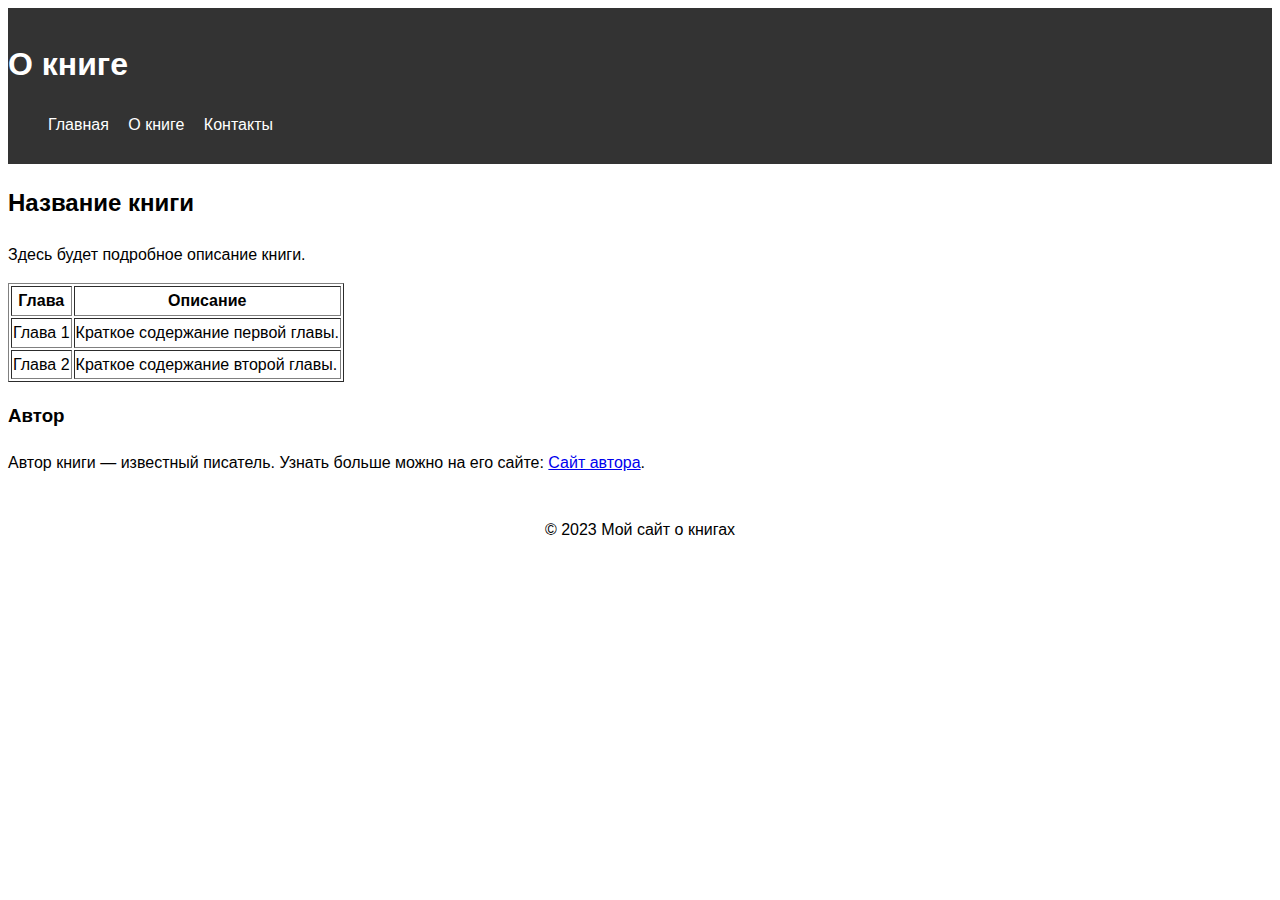
<file: page1.html>
<!DOCTYPE html>
<html lang="ru">
<head>
    <meta charset="UTF-8">
    <meta name="viewport" content="width=device-width, initial-scale=1.0">
    <title>О книге</title>
    <link rel="stylesheet" href="styles.css">
</head>
<body>
    <header>
        <h1>О книге</h1>
        <nav>
            <ul>
                <li><a href="index.html">Главная</a></li>
                <li><a href="about.html">О книге</a></li>
                <li><a href="contact.html">Контакты</a></li>
            </ul>
        </nav>
    </header>
    <main>
        <h2>Название книги</h2>
        <p>Здесь будет подробное описание книги.</p>

        <table border="1">
            <tr>
                <th>Глава</th>
                <th>Описание</th>
            </tr>
            <tr>
                <td>Глава 1</td>
                <td>Краткое содержание первой главы.</td>
            </tr>
            <tr>
                <td>Глава 2</td>
                <td>Краткое содержание второй главы.</td>
            </tr>
        </table>

        <h3>Автор</h3>
        <p>Автор книги — известный писатель. Узнать больше можно на его сайте: 
            <a href="https://yulikaa03.github.io/yuliya/index.html" target="_blank">Сайт автора</a>.
        </p>

    </main>
    <footer>
        <p>&copy; 2023 Мой сайт о книгах</p>
    </footer>
</body>
</html>
</file>
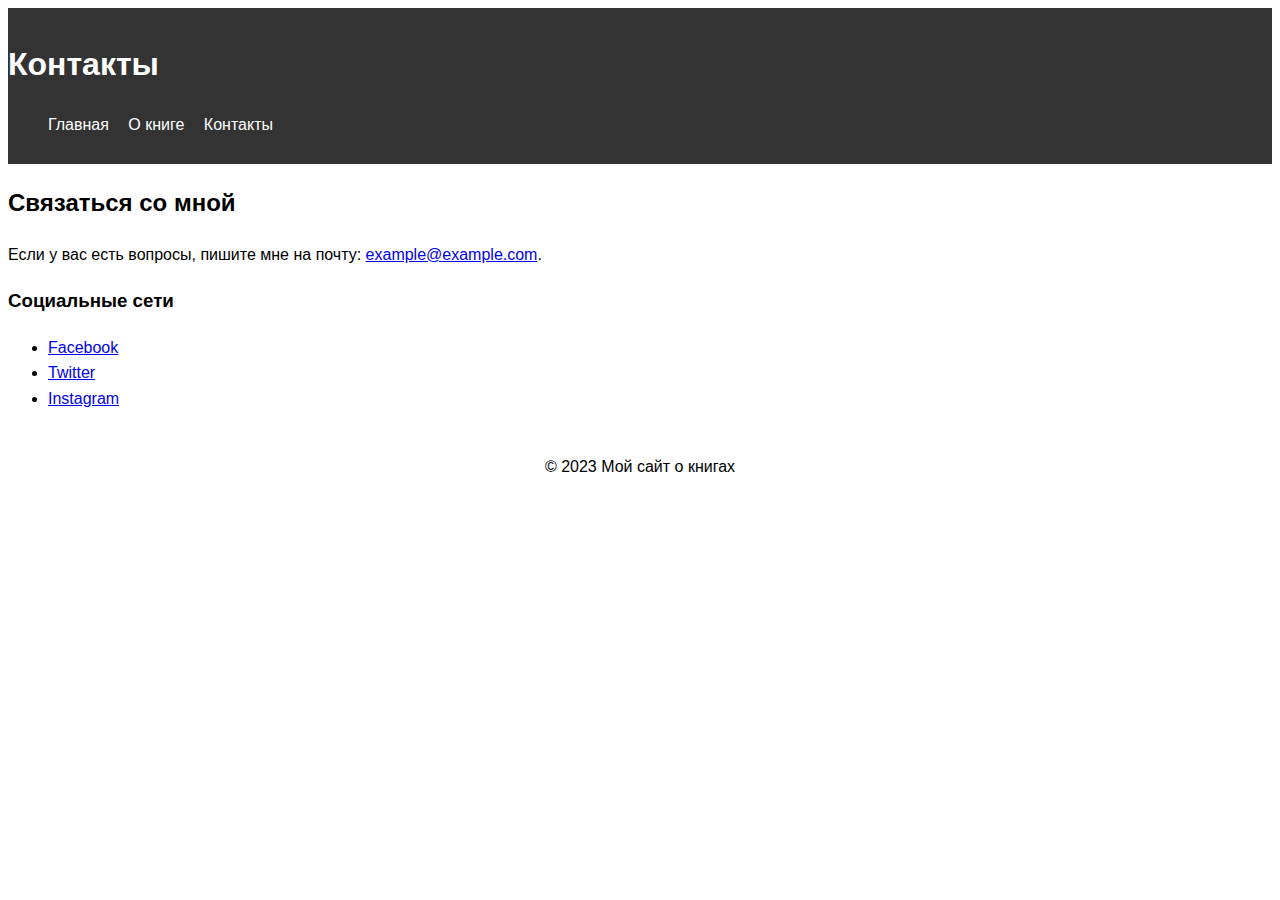
<file: page2.html>
<!DOCTYPE html>
<html lang="ru">
<head>
    <meta charset="UTF-8">
    <meta name="viewport" content="width=device-width, initial-scale=1.0">
    <title>Контакты</title>
    <link rel="stylesheet" href="styles.css">
</head>
<body>
    <header>
        <h1>Контакты</h1>
        <nav>
            <ul>
                <li><a href="index.html">Главная</a></li>
                                <li><a href="about.html">О книге</a></li>
                <li><a href="contact.html">Контакты</a></li>
            </ul>
        </nav>
    </header>
    <main>
        <h2>Связаться со мной</h2>
        <p>Если у вас есть вопросы, пишите мне на почту: 
            <a href="mailto:example@example.com">example@example.com</a>.
        </p>

        <h3>Социальные сети</h3>
        <ul>
            <li><a href="https://www.facebook.com" target="_blank">Facebook</a></li>
            <li><a href="https://www.twitter.com" target="_blank">Twitter</a></li>
            <li><a href="https://www.instagram.com" target="_blank">Instagram</a></li>
        </ul>

    </main>
    <footer>
        <p>&copy; 2023 Мой сайт о книгах</p>
    </footer>
</body>
</html>
</file>
<file: styles.css>
body {
    font-family: Arial, sans-serif;
    line-height: 1.6;
}

header {
    background: #333;
    color: #fff;
    padding: 10px 0;
}

nav ul {
    list-style: none;
}

nav ul li {
    display: inline;
    margin-right: 15px;
}

nav a {
    color: #fff;
    text-decoration: none;
}

footer {
    text-align: center;
    padding: 10px 0;
}
</file>
